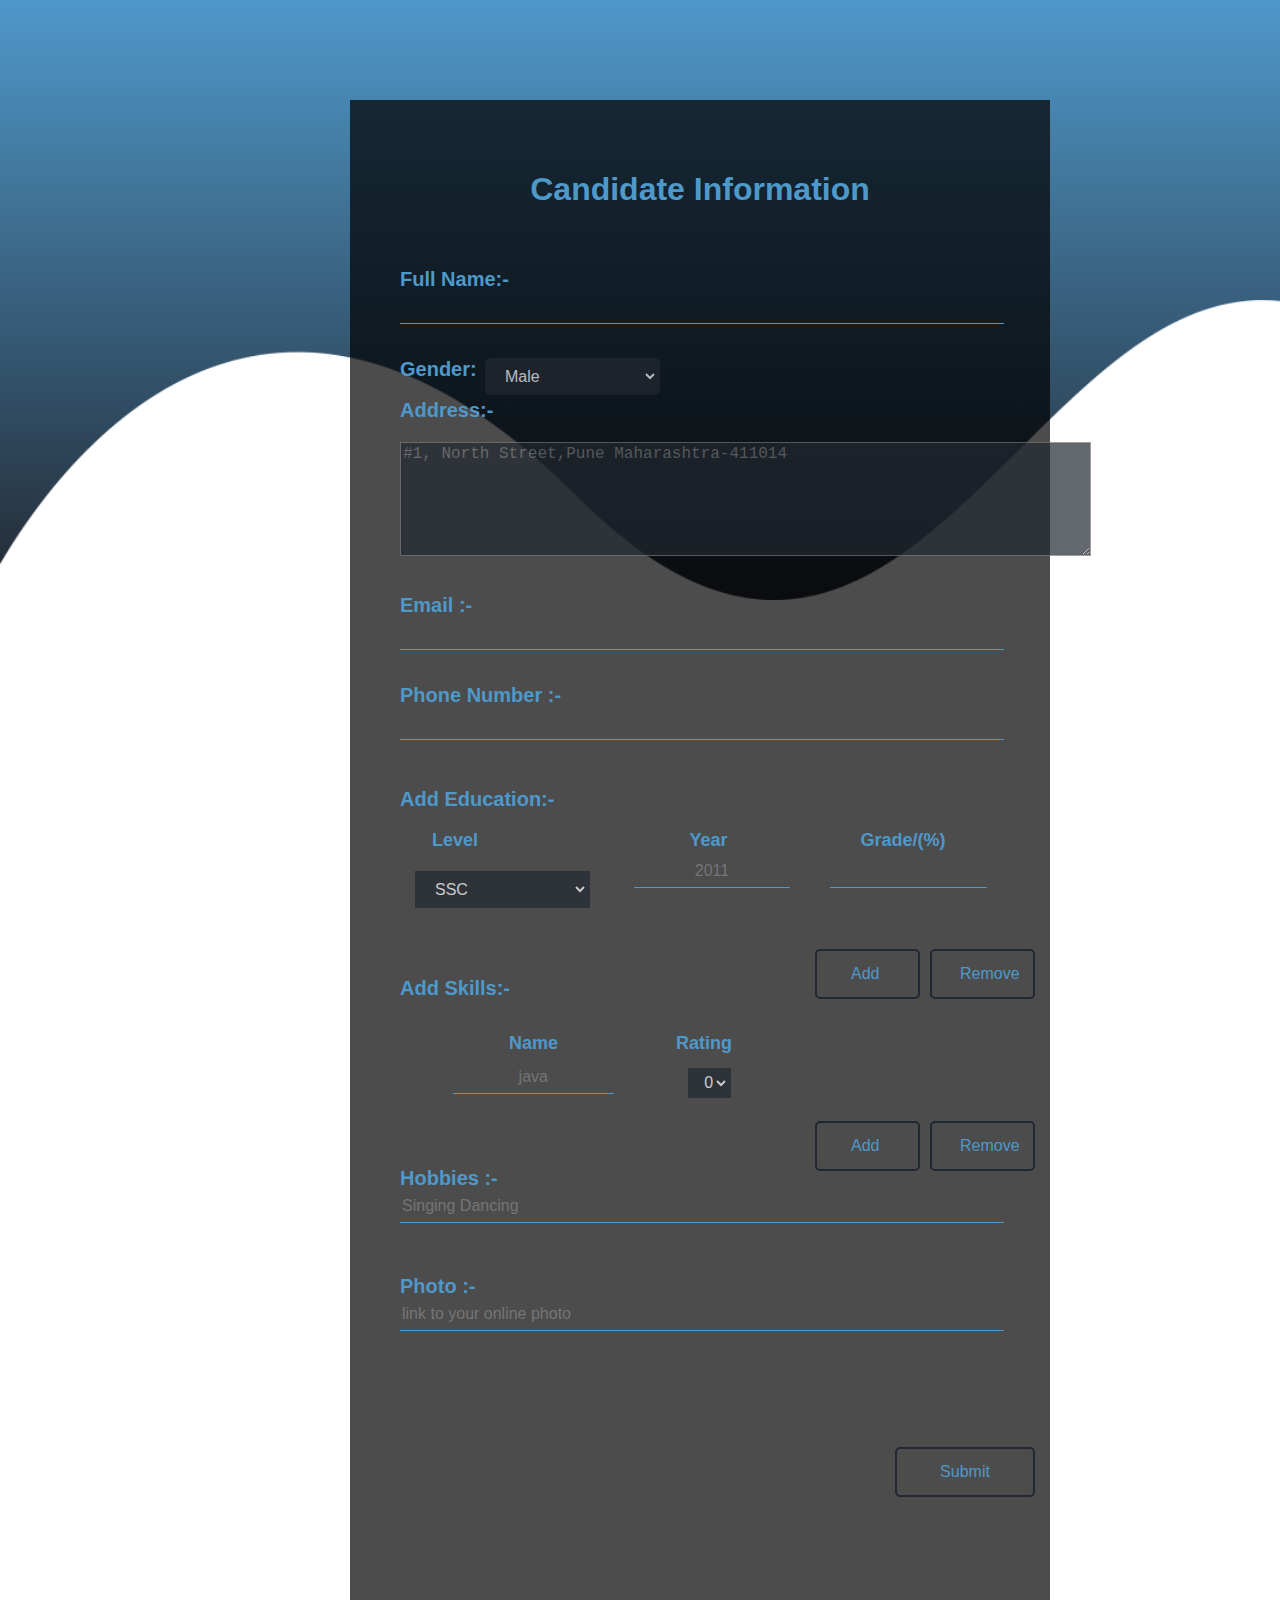
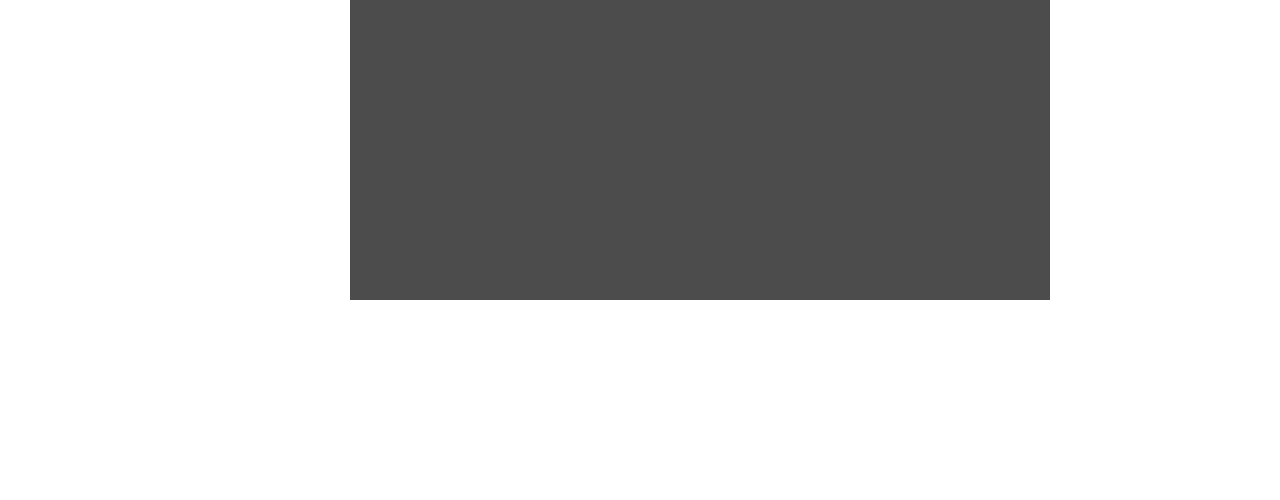
<file: index.html>
<!DOCTYPE html>
<html lang="en" dir="ltr">
  <head>
    <meta charset="utf-8">
    <title>Student-Form</title>
    <link rel="stylesheet" href="styles.css">
    <script src="Script.js" defer charset="utf-8"></script>
  </head>
  <body>
    <section class="wave">

    </section>

    <div class="log-box">
      <h1>Candidate Information</h1>
          <form action="#" id="register" name="register" >
            <div class="form-group">
              <label for="fname"> Full Name:- </label> <br />
              <input name="fname" id="fname" type="text" maxlength="30" required autocomplete="off" />
              <p id="errmsg0" class="warning"> </p>
            </div>

            <div class="form-group">
              <label for="Gender">Gender:</label>
                 <select class="gender-submit" name="Gender" size="1">
                   <option value="Male">Male</option>
                   <option value="Female">Female</option>
                   <option value="Female">other</option>
                 </select><br>
            </div>

            <div class="form-group">
             <label for="address"> Address:-</label><br>
             <textarea name="Address" id="Address" placeholder="#1, North Street,Pune Maharashtra-411014" class="Address" rows="6" cols="67"></textarea>
              <p id="errmsg1" class="warning" > </p>
            </div>

            <div class="form-group">
              <label for="emailid"> Email :- </label><br/>
              <input name="emailid" id="emailid" type="email" required  autocomplete="off" />
              <p id="errmsg2" class="warning"  > </p>
            </div>

            <div class="form-group">
              <label for="phonenum"> Phone Number :-</label><br />
              <input name="phonenum" id="phonenum"  maxlength="10" type="tel" required onkeypress="return restrictAlphabets(event)"  autocomplete="off" />
              <p id="errmsg3" class="warning"  > </p>
            </div>


            <div class="form-group eduform" >
               <label for="edu">Add Education:-</label><br>
               <p id="errmsg4" class="warning">  </p>
               <p id="errmsg5" class="warning">  </p>
              <form class="eduform" action="#" method="post">
              <table id="education" >
                <thead>
                  <tr>
                    <th class="level">Level</th>
                    <th class="year" >Year</th>
                    <th class="grade">Grade/(%)</th>
                  </tr>
                </thead>
                <tbody>
                  <tr>
                    <td><select class="education" name="education" size="1">
                      <option value="SSC">SSC</option>
                      <option value="HSC">HSC</option>
                      <option value="Diploma">Diploma</option>
                      <option value="BE">BE</option>
                      <option value="Btech">Btech</option>
                      <option value="BCA">BCA</option>
                      <option value="MCA">MCA</option>
                    </select> </td>
                    <td><input type="text" id="year" name="year" value="" placeholder="2011" maxlength="4" required onkeypress="return restrictAlphabets(event)"></td>
                    <td><input type="text" id="grade" maxlength="2"  name="grade" value=""></td>
                  </tr>
               </tbody>
             </table><br>
             <table  class="newtable" id="newedu">

             </table>
            </form>
              </div>
              <input type="button" id="addedu"name="button" class="submit" value="Add ">
              <input type="button" id="remove" name="button" class="submit" disabled value="Remove">

           <div class="form-group skillform">
            <label for="addskill"> Add Skills:-</label><br>
             <p id="errmsg6" class="warning"> </p>
            <form class="skillform" action="#" method="post">
            <table >
              <thead>
                <tr>
                  <th class="skillname">Name</th>
                  <th class="rating" >Rating</th>
                </tr>
              </thead>
              <tbody id="skill">
                <tr>
                  <td><input type="text" id="skillname" maxlength="12" placeholder="java"  name="skillname" value=""></td>
                  <td> <select id="rating" class="garde numlist" size="1" name="skillrate">
                    <option value="0">0</option>
                    <option value="1">1</option>
                    <option value="2">2</option>
                    <option value="3">3</option>
                    <option value="4">4</option>
                    <option value="5">5</option>
                    <option value="6">6</option>
                    <option value="7">7</option>
                    <option value="8">8</option>
                    <option value="9">9</option>
                    <option value="10">10</option>
                  </select> </td>
                </tr>
             </tbody>
            </table>
            <table>
              <tbody id="newskill">

              </tbody>
            </table>
            </form>
            <input type="button" id="skilladd"name="button" class="submit skilladd" value="Add ">
           <input type="button" id="skilldelete" name="button" class="submit skilldelete" disabled value="Remove">
         </div><br>

          <div class="form-group hobbies">
            <label for="hobbies"> Hobbies :- </label><br/>
            <input name="hobbies" id="hobbies" type="text" placeholder="Singing Dancing" required  autocomplete="off" />
              <p id="errmsg7" class="warning"> </p>
          </div><br>

          <div class="form-group">
            <label for="photo"> Photo :- </label><br/>
            <input name="photo" id="photo" type="url"  placeholder="link to your online photo" required  autocomplete="off" />
              <p id="errmsg8" class="warning"> </p>
          </div>
            <button type="button" id="submit" disabled class="final submit">Submit</button>
          </form>
</div>
  </body>
</html>
</file>
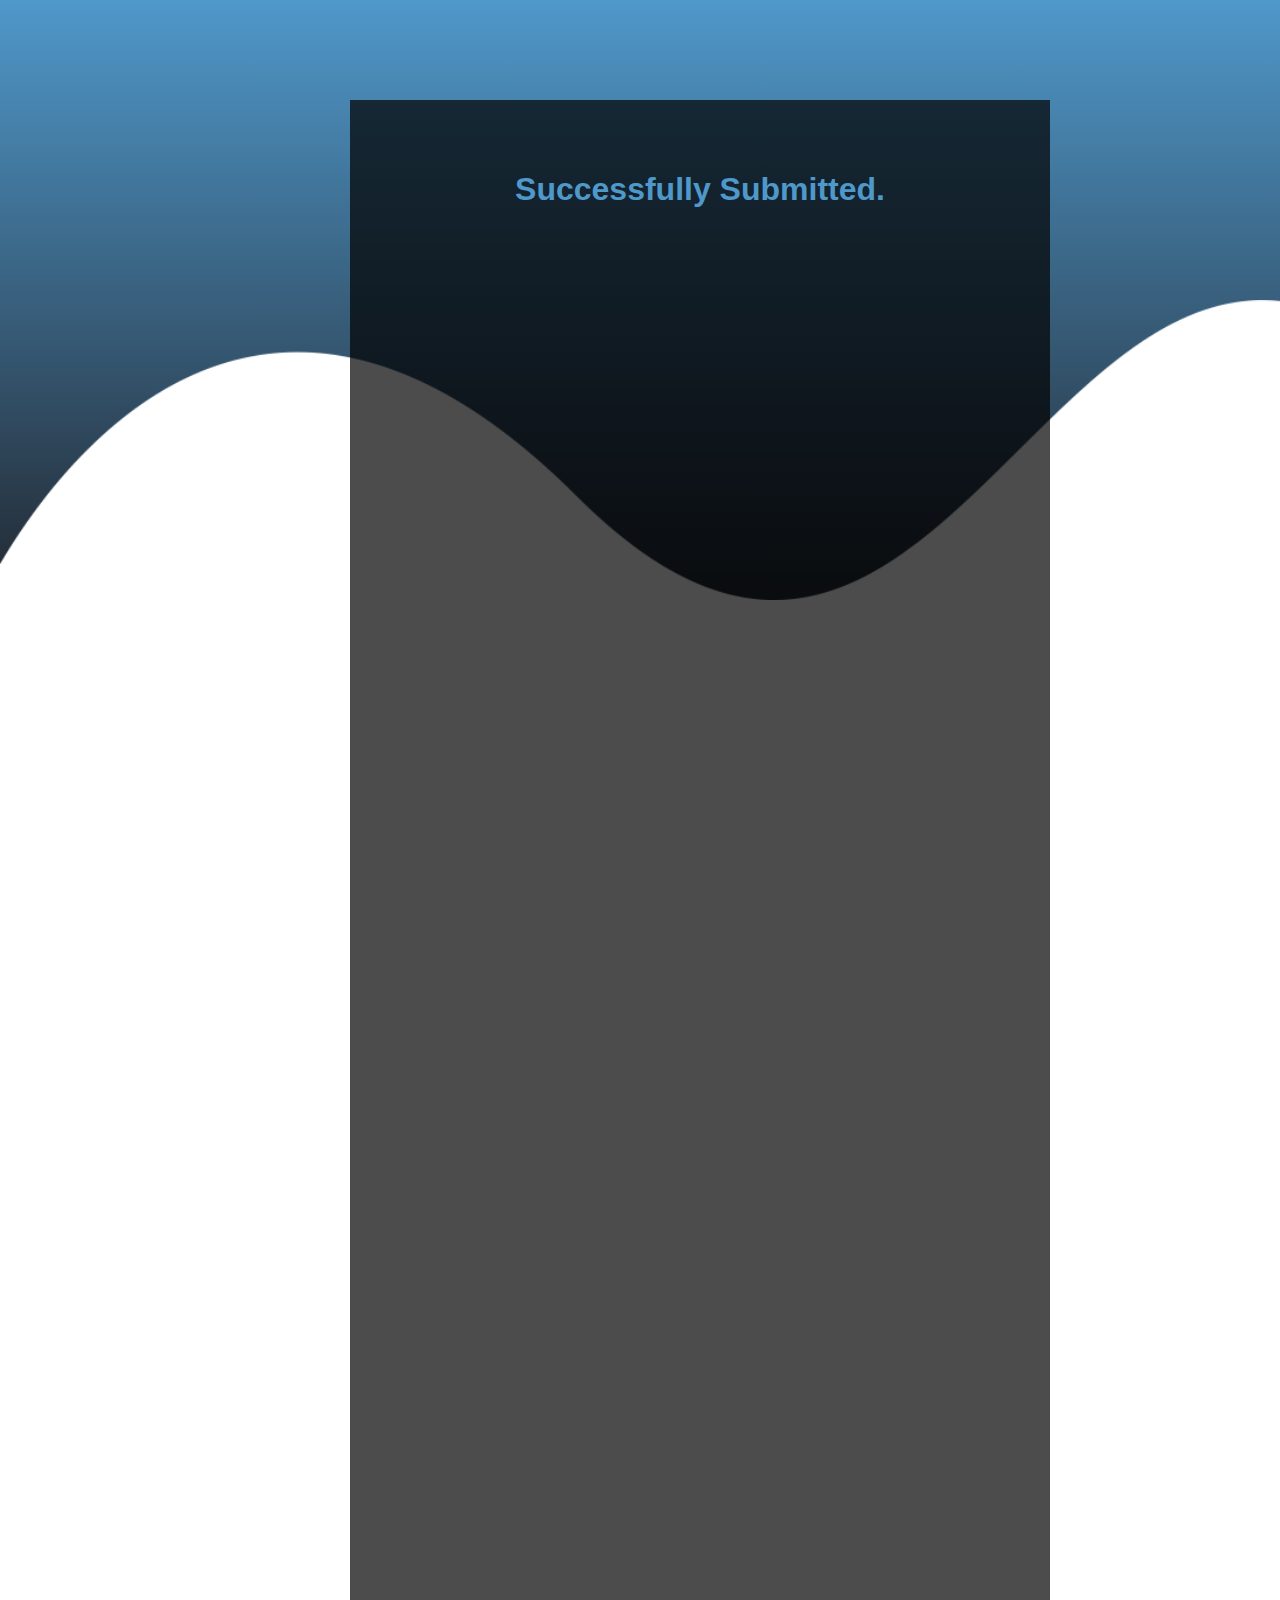
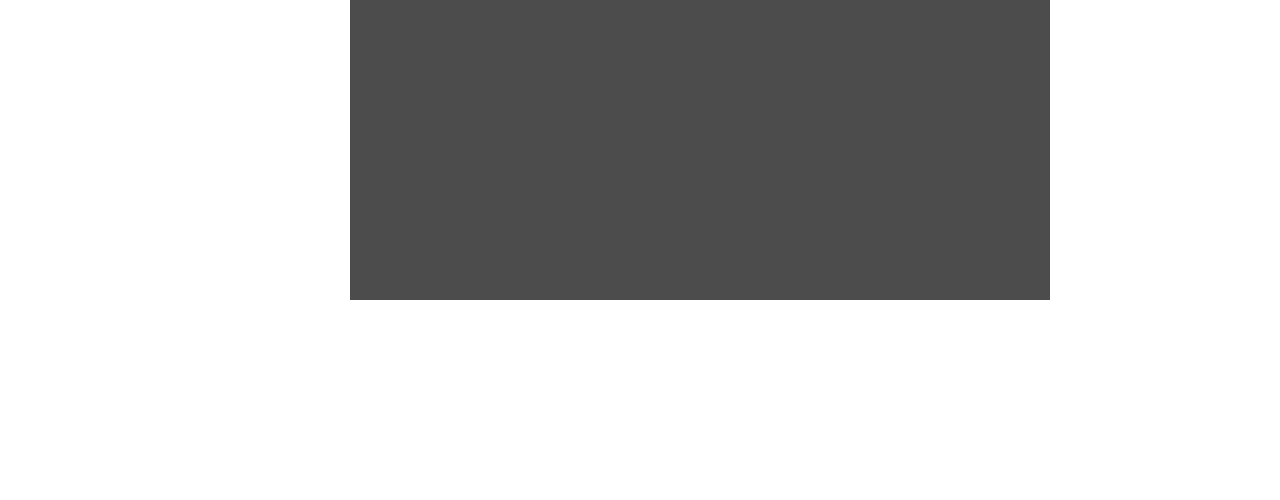
<file: success.html>
<!DOCTYPE html>
<html lang="en" dir="ltr">
  <head>
    <meta charset="utf-8">
    <title>Success</title>
    <link rel="stylesheet" href="styles.css">
  </head>
  <body>
    <section class="wave">

    </section>

    <div class="log-box">
      <h1 >Successfully Submitted.</h1>
    </div>

  </body>
</html>
</file>
<file: styles.css>
body{
  margin: 0px;
  padding: 0px;
  font-family: sans-serif;
  height:2100px;
}
section{
  width: 100%;
  min-height: 600px;
}
.warning{
  color: red;
}
.wave{
  position: relative;
  background-image: -Webkit-linear-gradient(90deg, #222831, #4f98ca);
}
.wave::before{
content:"";
position: absolute;
bottom: 0;
left: 0;
width: 100%;
height: 300px;
background-image: url(wave.png);
background-size:cover;
background-repeat:no-repeat;
}

.log-box {
  background: rgba(0,0,0,0.7);
  color: #4f98ca;
  width: 700px;
  height: 1800px;
  transform: translate(50%, -50%);
  box-sizing: border-box;
  padding:  30px 50px;
  margin-top: 400px;
}
h1{
  padding-top:20px;
  padding-bottom: 20px;
  text-align: center;
  color: #4f98ca;
}
.form-group{
  padding-top:18px;
}
.Address{
  background-color: #222831;
  color: white;
  margin-top: 20px;
  font-size: 16px;
  opacity: 0.7;
}
#education{
  margin-bottom:20px;
}

.education{
  border: 2px solid #222831;
  background: transparent;
  background-color: #222831;
  opacity: 0.7;
  color: white;
  width: 25%;
  padding: 7px 14px;
  font-size: 16px;
  position: absolute;
  right: 460px;
}

.level{
padding-left: 30px;
font-size: 18px;
}
.grade{
font-size: 18px;
padding-left: 20px;
}
.year{
padding-left: 150px;
font-size: 18px;
}
.numlist{
  border: 2px solid #222831;
  background: transparent;
  background-color: #222831;
  opacity: 0.7;
  color: white;
  width: 25%;
  height: 35px;
  font-size: 16px;
  margin-top: 10px;
}
#grade{
  margin-left: 40px;
  padding-left: 10px;
  text-align: center;
  height: 30px;
  width: 70%;
}
#year{
  margin-left: 152px;
  width: 50%;
  height: 30px;
  text-align: center;
}

.gender-submit{
  border: 2px solid #222831;
  background: transparent;
  background-color: #222831;
  opacity: 0.7;
  color: white;
  width: 25%;
  padding: 7px 14px;
  font-size: 16px;
  position: absolute;
  right: 390px;
  cursor: pointer;
  border-radius: 5px;
}

label{
  font-weight: bold;
  font-size: 20px;
}
.log-box input {
  width: 100%;
  margin-bottom: 0px;
  display: inline-block;
}

.log-box input[type="text"],
.log-box input[type="Email"],
.log-box input[type="tel"],
.log-box input[type="url"]{
  border: none;
  border-bottom:1px solid #4f98ca;
  background: transparent;
  line-height: 1.5rem;
  outline: none;
  height: 30px;
  color: white;
  font-size: 16px;
  width: 100%;
}
#addedu{
  margin-top: 20px;
  right: 130px;
  width: 15%
}
#remove{
  margin-top: 20px;
  right:15px;
  width: 15%;
}
.eduform,
.skillform,
.hobbies{
  margin-top: 30px;
}

.skillname{
  font-size: 18px;

}
.rating{
  font-size: 18px;
}
#skilladd{
  margin-top: 20px;
  right: 130px;
  width: 15%;
}
#skilldelete{
  margin-top: 20px;
  width: 15%;
  right: 15px;
}
#skillname{
  margin-left: 50px;
  width: 60%;
  height: 30px;
  text-align: center;
}
#rating{
  margin-left: 20px;
  padding-left: 10px;
  text-align: center;
  height: 30px;
  width: 60%;
}
.submit{
  border: 2px solid #222831;
  background: transparent;
  color: #4f98ca;
  width: 20%;
  padding: 14px 28px;
  font-size: 16px;
  position: absolute;
  cursor: pointer;
  border-radius: 5px;
}
.final {
  margin-top: 100px;
  right: 15px;
}

.final:hover {
  background: #4f98ca;
  color: black;
}
@media (max-width:1050px) {
  .log-box{
    width: 700px;
    height: 1700px;
  }
</file>
